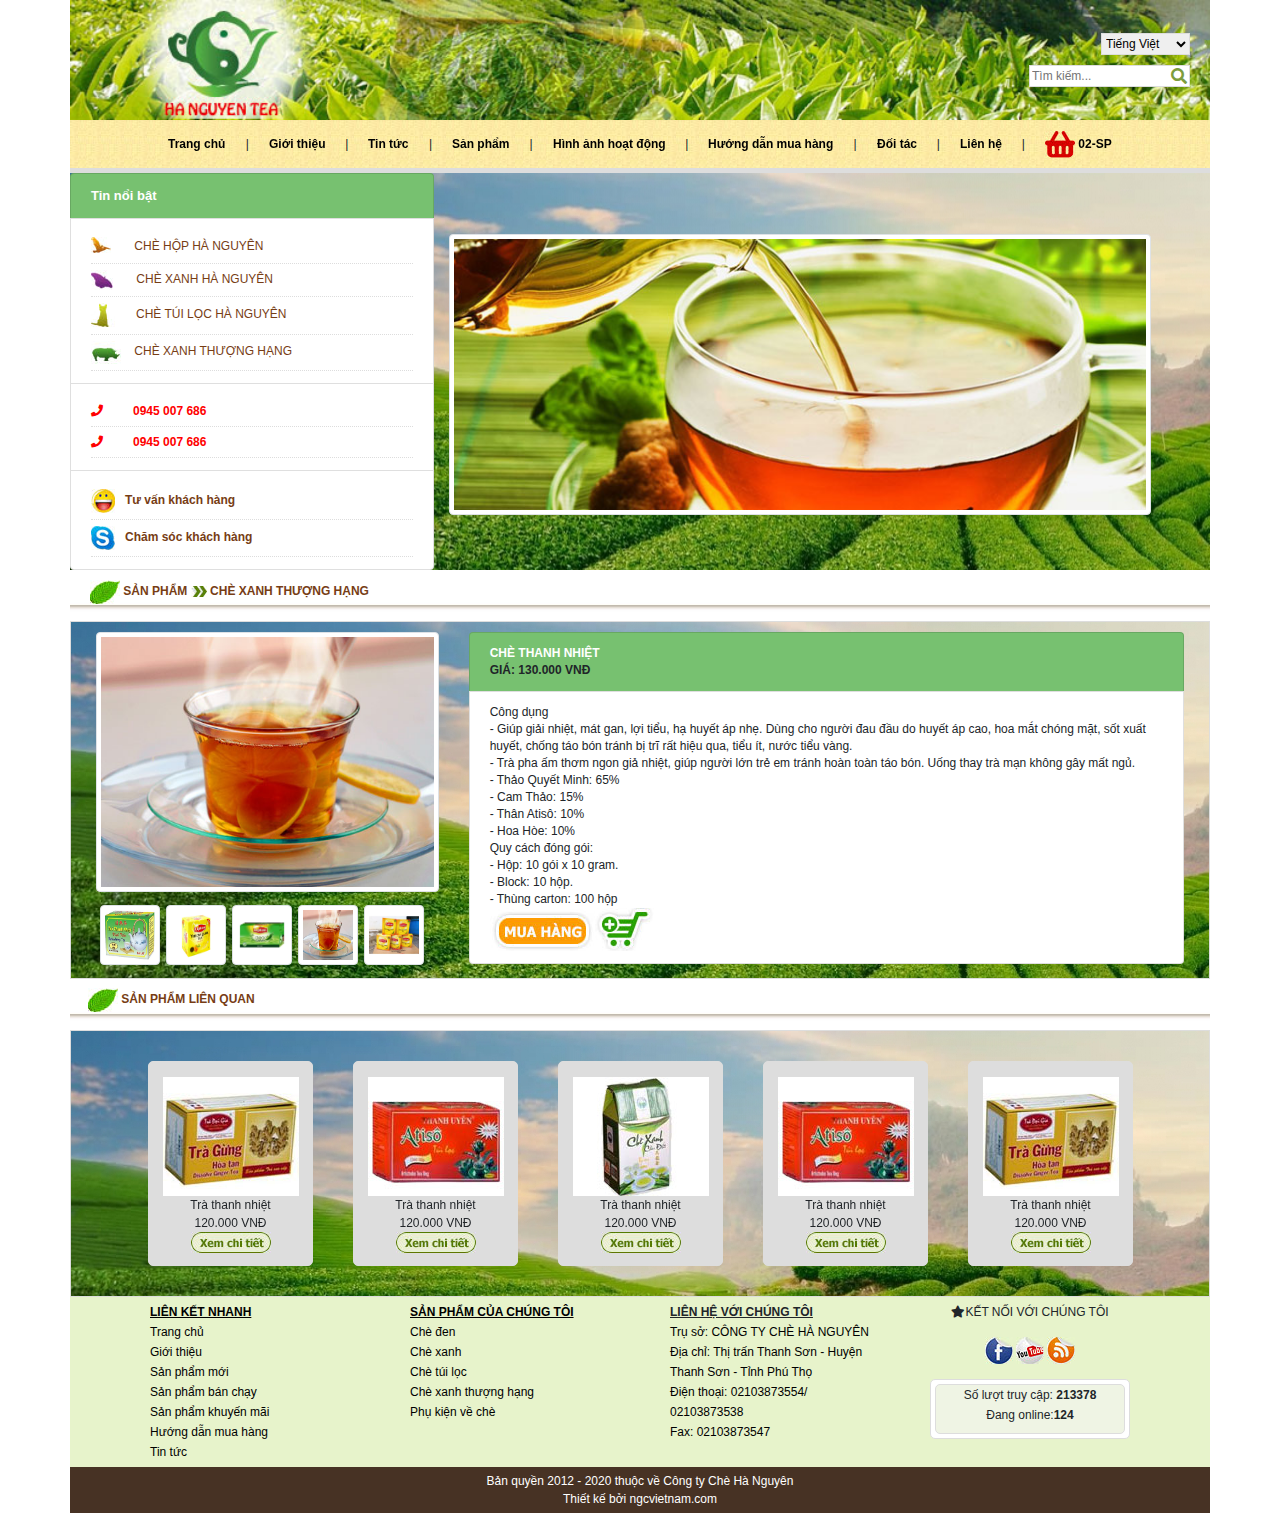
<file: index.html>
<!DOCTYPE html>
<html>
<head>
	<title></title>
	<meta charset="utf-8">
	<link rel="stylesheet" type="text/css" href="css/bootstrap.min.css">
	<link rel="stylesheet" type="text/css" href="css/style.css">
	<link rel="stylesheet" type="text/css" href="fontawesome-free-5.2.0-web/css/all.min.css">
	<script type="text/javascript" src="js/jquery-3.4.1.min.js"></script>
	<link rel="stylesheet" type="text/css" href="css/hover-min.css">
</head>
<body>
<div class="container" style="padding-right: 0px !important">
	<!-- banner -->
	<div class="row banner">
		<div class="box1">
			<div class="languages">
				<select>
					<option>Tiếng Việt &nbsp &nbsp</option>
					<option>English &nbsp &nbsp</option>
				</select>
			</div>
			<div class="search">
				<input type="text" class="search-box" placeholder="Tìm kiếm..." name="">
				<a href="#"><i class="icon-search fas fa-search"></i></a>
			</div>
		</div>
	</div>
	<!-- Menu -->
	<!-- even-->
	<script type="text/javascript">
		$(document).ready(function(){
			$(".title").click(function(){
				$(".content").slideToggle(1000);
			});
		});
	</script>
	<!---->
	<div class="row menu justify-content-center">
		<div class="b col-md-1.3 button hvr-grow"><a href="#">Trang chủ</a></div>
		<div>|</div>
		<div class="b col-md-1.3 button hvr-grow"><a href="#">Giới thiệu</a></div>
		<div>|</div>
		<div class="b col-md-1.3 button hvr-grow"><a href="#">Tin tức</a></div>
				<div>|</div>
		<div class="b col-md-1.3 button hvr-grow"><a href="#">Sản phẩm</a></div>
				<div>|</div>
		<div class="b col-md-1.3 button hvr-grow"><a href="#">Hình ảnh hoạt động</a></div>
				<div>|</div>
		<div class="b col-md-1.3 button hvr-grow"><a href="#">Hướng dẫn mua hàng</a></div>
				<div>|</div>
		<div class="b col-md-1.3 button hvr-grow"><a href="#">Đối tác</a></div>
				<div>|</div>
		<div class="b col-md-1.3 button hvr-grow"><a href="#">Liên hệ</a></div>
				<div>|</div>
		<div class="b col-md-1.3 button hvr-grow"><a href="#"><img src="images/cooker.jpg"> 02-SP</a></div>
	</div>
	<nav class="menu-responsive">
		<div class="title">MENU <i class="fas fa-bars"></i></i></div>
		<div class="content">
			<ul>
				<li><a href="#">Trang chủ</a></li>
				<li><a href="#">Giới thiệu</a></li>
				<li><a href="#">Tin tức</a></li>
				<li><a href="#">Sản phẩm</a></li>
				<li><a href="#">Hình ảnh hoạt động</a></li>
				<li><a href="#">Hướng dẫn mua hàng</a></li>
				<li><a href="#">Đối tác</a></li>
				<li><a href="#">Liên hệ</a></li>
			</ul>
		</div>
	</nav>
	<!-- end-menu -->
	<!-- end-banner -->
	<div class="row no-margin" style="height: 5px; background-color: #dddddd"> </div>

	<!-- main -->
		<div class="row no-margin main--1">
			<div class="col-lg-4 col-md-12 no-padding-left no-padding-right" style="margin-left: -16px;">
				<ul class="list-group" style="margin-left: 16px;">
					<li class="list-group-item text1" style="background-color: #77c170">Tin nổi bật</li>
					<li class="list-group-item">
						<ul>
							<li class="dotted"><a class="font-nau" href="#"><img src="images/1.jpg">&nbsp &nbsp CHÈ HỘP HÀ NGUYÊN</a></li>
							<li class="dotted"><a class="font-nau" href="#"><img src="images/2.jpg">&nbsp &nbsp CHÈ XANH HÀ NGUYÊN</a></li>
							<li class="dotted"><a class="font-nau" href="#"><img src="images/3.jpg"> &nbsp CHÈ TÚI LỌC HÀ NGUYÊN</a></li>
							<li class="dotted"><a class="font-nau" href="#"><img src="images/4.jpg"> CHÈ XANH THƯỢNG HẠNG</a></li>
						</ul>
					</li>
					<li class="list-group-item">
						<ul>
							<li class="dotted"><a class="font-red bold" href="#"><i class="fas fa-phone"></i> &nbsp &nbsp &nbsp &nbsp 0945 007 686</a></li>
							<li class="dotted"><a class="font-red bold" href="#"><i class="fas fa-phone"></i> &nbsp &nbsp &nbsp &nbsp 0945 007 686</a></li>
						</ul>
					</li>
					<li class="list-group-item">
						<ul>
							<li class="dotted"><a class="font-nau bold" href="#"> <img src="images/yahoo.jpg">Tư vấn khách hàng</a></li>
							<li class="dotted"><a class="font-nau bold" href="#"> <img src="images/skype.jpg">Chăm sóc khách hàng</a></li>
						</ul>
					</li>
				</ul>
			</div>
			<!-- slide -->
			<div class="main1-2 col-lg-8 col-md-12 no-padding-right">
				<img id="slide-show" src="images/slide1.jpg" class="img-thumbnail slide-img">
			</div>
				<script type="text/javascript">
						var slide = new Array();
						slide[0] = "images/slide2.jpg";
						slide[1] = "images/slide1.jpg";
						slide[2] = "images/slide3.jpg";
						var n = 0;
						setInterval(function(){
							$("#slide-show").fadeOut(function(){
							$("#slide-show").attr("src",slide[n]);
							$("#slide-show").fadeIn();
							n++;
							if(n == 3)
								n = 0;
						});
						},3000);
				</script>
		</div>
		<!-- End slide -->
		<div class="title1 row no-margin">
			<div class="title-1">
				<span><img src="images/la.jpg"></span>
				<span class="bold font-nau">SẢN PHẨM</span>
				<span><img src="images/lk.jpg"></span>
				<span class="bold font-nau"> CHÈ XANH THƯỢNG HẠNG</span>
			</div>
		</div>
		<div class="main2 row no-margin">
			<!-- main2-1 -->
			<div class="main2-1 col-lg-4 col-md-12">
				<div class="main2-1 text-center justify-content-center">
						<script type="text/javascript">
							$(document).ready(function(){
								$("#5").click(function(){
									var str = $("#5").attr("src");
									$("#big").fadeOut(function(){
										$("#big").attr("src", str);
										$("#big").fadeIn();
									})
									$("#1").removeAttr("style");
									$("#2").removeAttr("style");
									$("#3").removeAttr("style");
									$("#4").removeAttr("style");

									$("#5").attr("style","border: 1px solid red;")
								});
								$("#3").click(function(){
									var str = $("#3").attr("src");
									$("#big").fadeOut(function(){
										$("#big").attr("src", str);
										$("#big").fadeIn();
									})
									$("#1").removeAttr("style");
									$("#2").removeAttr("style");
									$("#4").removeAttr("style");
									$("#5").removeAttr("style");
									$("#3").attr("style","border: 1px solid red;")
								});
								$("#2").click(function(){
									var str = $("#2").attr("src");
									$("#big").fadeOut(function(){
										$("#big").attr("src", str);
										$("#big").fadeIn();
									})
									$("#1").removeAttr("style");
									$("#4").removeAttr("style");
									$("#3").removeAttr("style");
									$("#5").removeAttr("style");
									$("#2").attr("style","border: 1px solid red;")
								});			
								$("#1").click(function(){
									var str = $("#1").attr("src");
									$("#big").fadeOut(function(){
										$("#big").attr("src", str);
										$("#big").fadeIn();
									})
									$("#4").removeAttr("style");
									$("#2").removeAttr("style");
									$("#3").removeAttr("style");
									$("#5").removeAttr("style");
									$("#1").attr("style","border: 1px solid red;")
								});	
								$("#4").click(function(){
									var str = $("#4").attr("src");
									$("#big").fadeOut(function(){
										$("#big").attr("src", str);
										$("#big").fadeIn();
									})
									$("#1").removeAttr("style");
									$("#2").removeAttr("style");
									$("#3").removeAttr("style");
									$("#5").removeAttr("style");
									$("#4").attr("style","border: 1px solid red;")
								});
							})
					</script>
						<div id="box2-1">
							<img id="big" class="img-thumbnail" src="images/h4.jpg">
							<ul>
								<li><img class="sm-img button hvr-grow img-thumbnail" src="images/h1.jpg" id="1"></li>
								<li><img class="sm-img button hvr-grow img-thumbnail" src="images/h2.jpg" id="2"></li>
								<li><img class="sm-img button hvr-grow img-thumbnail" src="images/h3.jpg" id="3"></li>
								<li><img class="sm-img button hvr-grow img-thumbnail" src="images/h4.jpg" id="4"></li>
								<li><img class="sm-img button hvr-grow img-thumbnail" src="images/h5.jpg" id="5"></li>
							</ul>
						</div>
					</div>				
			</div>
			<!-- end main2-1 -->
			<!-- main2-2 -->
			<div class="main2-2 col-lg-8 col-md-12">
				<ul class="list-group">
					<li class="list-group-item" style="background-color: #77c170">
						<ul>
							<li class="bold" style="color: white">CHÈ THANH NHIỆT</li>
							<li ><b>GIÁ: 130.000 VNĐ</b></li>
						</ul>
					</li>
					<li class="list-group-item">
						<ul>
							<li>Công dụng</li>
							<li>- Giúp giải nhiệt, mát gan, lợi tiểu, hạ huyết áp nhẹ. Dùng cho người đau đầu do huyết áp cao, hoa mắt chóng mặt, sốt xuất huyết, chống táo bón tránh bị trĩ rất hiệu qua, tiểu ít, nước tiểu vàng.</li>
							<li>- Trà pha ấm thơm ngon giả nhiệt, giúp người lớn trẻ em tránh hoàn toàn táo bón. Uống thay trà mạn không gây mất ngủ.</li>
							<li>- Thảo Quyết Minh: 65%</li>
							<li>- Cam Thảo: 15%</li>
							<li>- Thân Atisô: 10%</li>
							<li>- Hoa Hòe: 10%</li>
							<li>Quy cách đóng gói:</li>
							<li>- Hộp: 10 gói x 10 gram.</li>
							<li>- Block: 10 hộp.</li>
							<li>- Thùng carton: 100 hộp</li>
							<li class="button hvr-grow"><img src="images/muahang.jpg"></li>
						</ul>
					</li>
				</ul>
			</div>
			<!-- end main2-2 -->
		</div>
		<!-- end-main2 -->
		<div class="title1 row no-margin">
			<div class="title-2">
				<span><img src="images/la.jpg"></span>
				<span class="bold font-nau">SẢN PHẨM LIÊN QUAN</span>
			</div>
		</div>
		<!-- main3 -->
	<div class="row main3 no-margin justify-content-center">
			<ul>	
				<li class="box-sp text-center button hvr-grow">
					<ul class="sp-1">
						<li class="sp"><img src="images/sp5.jpg"></li>
						<li class="sp">Trà thanh nhiệt</li>
						<li class="sp">120.000 VNĐ</li>
						<li class="sp"><a href="#"><img src="images/xem-chi-tiet.jpg"></a></li>
					</ul>
				</li>		
				<li class="box-sp text-center button hvr-grow">
					<ul class="sp-1">
						<li class="sp"><img src="images/sp4.jpg"></li>
						<li class="sp">Trà thanh nhiệt</li>
						<li class="sp">120.000 VNĐ</li>
						<li class="sp"><a href="#"><img src="images/xem-chi-tiet.jpg"></a></li>
					</ul>
				</li>				
				<li class="box-sp text-center button hvr-grow">
					<ul class="sp-1">
						<li class="sp"><img src="images/sp3.jpg"></li>
						<li class="sp">Trà thanh nhiệt</li>
						<li class="sp">120.000 VNĐ</li>
						<li class="sp"><a href="#"><img src="images/xem-chi-tiet.jpg"></a></li>
					</ul>
				</li>				
				<li class="box-sp text-center button hvr-grow">
					<ul class="sp-1">
						<li class="sp"><img src="images/sp4.jpg"></li>
						<li class="sp">Trà thanh nhiệt</li>
						<li class="sp">120.000 VNĐ</li>
						<li class="sp"><a href="#"><img src="images/xem-chi-tiet.jpg"></a></li>
					</ul>
				</li>				
				<li class="box-sp text-center button hvr-grow">
					<ul class="sp-1">
						<li class="sp"><img src="images/sp5.jpg"></li>
						<li class="sp">Trà thanh nhiệt</li>
						<li class="sp">120.000 VNĐ</li>
						<li class="sp"><a href="#"><img src="images/xem-chi-tiet.jpg"></a></li>
					</ul>
				</li>
			</ul>
		</div>
		<!-- footer -->
	<div class="row footer no-margin justify-content-center">
		<ul class="content-footer">
			<li class="box-content">
				<ul>
					<li><a href="#"><u><b>LIÊN KẾT NHANH</b></u></a></li>
					<li><a href="#">Trang chủ</a></li>
					<li><a href="#">Giới thiệu</a></li>
					<li><a href="#">Sản phẩm mới</a></li>
					<li><a href="#">Sản phẩm bán chạy</a></li>
					<li><a href="#">Sản phẩm khuyến mãi</a></li>
					<li><a href="#">Hướng dẫn mua hàng</a></li>
					<li><a href="#">Tin tức</a></li>
				</ul>
			</li>			
			<li class="box-content">
				<ul>
					<li><a href="#"> <u><b>SẢN PHẨM CỦA CHÚNG TÔI</b></u></a></li>
					<LI><a href="#">Chè đen</a></LI>
					<li><a href="#">Chè xanh</a></li>
					<li><a href="#">Chè túi lọc</a></li>
					<li><a href="#">Chè xanh thượng hạng</a></li>
					<li><a href="#">Phụ kiện về chè</a></li>
				</ul>
			</li>			
			<li class="box-content">
				<ul>
					<li><a href="#"></a><u><b>LIÊN HỆ VỚI CHÚNG TÔI</b></u></li>
					<LI><a href="#">Trụ sở: CÔNG TY CHÈ HÀ NGUYÊN</a></LI>
					<li><a href="#">Địa chỉ: Thị trấn Thanh Sơn - Huyện Thanh Sơn - Tỉnh Phú Thọ</a></li>
					<li><a href="#">Điện thoại: 02103873554/ 02103873538</a></li>
					<li><a href="#">Fax: 02103873547</a></li>
				</ul>
			</li>			
			<li class="box-content">
				<ul>
					<li class="space text-center"><i class="fas fa-star"></i>KẾT NỐI VỚI CHÚNG TÔI</li>
					<LI class="space text-center">
						<span><img class="button hvr-grow" src="images/fb.jpg"></span>
						<span><img class="button hvr-grow" src="images/yt.jpg"></span>
						<span><img class="button hvr-grow" src="images/mxh.jpg"></span>
					</LI>
					<li class="space justify-content-center">
						<div class="thong-ke1">
							<div class="thong-ke2">
								<ul class="text-center">
									<li>Số lượt truy cập: <b>213378</b></li>
									<li>Đang online:<b>124</b> </li>
								</ul>
							</div>
						</div>
					</li>
				</ul>
			</li>
		</ul>
	</div>
	<!-- footer2 -->
	<div class="row footer2-1 justify-content-center no-margin">Bản quyền 2012 - 2020 thuộc về Công ty Chè Hà Nguyên</div>	
	<div class="row footer2-2 justify-content-center no-margin">Thiết kế bởi ngcvietnam.com</div>
	</div>
</div>
</body>
</html>
</file>
<file: css/style.css>
body{
	font-family: Arial ;
	font-size: 12px !important;
	margin: 0px;
	padding: 0px;
}
/*reset css mặc định của 1 nố thẻ*/
/*res*/
ul{	
	/*bo khoang cach trai*/
	padding: 0px;
	/*bo khoang cach tren*/
	margin: 0px;
	/*bo dau cham trc the li*/
	list-style: none;
}
a{	
	/*bo gach chan*/
	text-decoration: none;
	/*mau chu*/
	color: black;
}
.container{
	background-color: white;
	padding-left: 0px !important;
} 
.banner{
	background-image: url('../images/bg.jpg');
	height: 120px;
	background-size: cover;
	width: 100%;
	position: relative;
	display: flex;
	align-items: center;
	margin: 0px;
}
.box1{
	/*can theo banner lam moc*/
	position: absolute;
	right: 20px;
}
.languages{
	margin-bottom: 10px;
	text-align: right;
}
.languages select{border: 1px solid #dddddd;height: 22px;}
.search{position: relative;}
.search-box{border: 1px solid #dddddd;}
.search a{
	position: absolute;
	right: 3px;
    top: 3px;}
.icon-search{
	font-size: 16px;
    color: #7d9d3d;
}
.b{padding-right: 20px;
	padding-left: 20px;
}
.button, .hvr-grow{transition-duration: 0s !important;
line-height: none;
}
.menu{
	background-image: url('../images/bg-menu.jpg');
	height: 48px;
	display: flex;
	margin: 0px;
	display: flex;
	align-items: center;
}
.menu ul{padding:0px; margin:0px; list-style: none;}
.b a{text-decoration: none; font-weight: bold;}

.menu-responsive{background-image: url('../images/bg-menu.jpg'); display: none;}
.menu-responsive ul{
	padding:0px; 
	margin:0px; 
	list-style-type: none;
}
.menu-responsive ul li{line-height: 35px; border-top: 1px solid white;}
.menu-responsive ul li:hover{background-color: #dddddd}
.menu-responsive li a{color:black; text-decoration: none; padding:30px; margin: auto;}
.menu-responsive .title{cursor: pointer; padding-right: 15px; color:black; text-align: right; line-height: 35px;}
.menu-responsive .content{display: none;}
@media all and (max-width: 900px){
.wrapper{width: 100%;}
/*an menu*/
.menu{display: none;}
/*hien thi menu-responsive*/
.menu-responsive{display: block;}
}
.main1-1{
	/*background-image: url('../images/bg-content.jpg');*/
	width: 260px;
	height: 284px;
	background-repeat: no-repeat;
}

.main--1{background-image: url('../images/background.jpg');}


.no-padding{
	padding:0px !important;
}
.no-padding-left{
	padding-left:0px !important;
}
.no-padding-right{
	padding-right:0px !important;
}
.no-margin{
	margin:0px !important;
}
.no-margin-left{
	margin-left:0px !important;
}
.no-margin-right{
	margin-right:0px !important;
}
.dotted{
	border-bottom:1px dotted #dddddd;
	padding-top: 6px;
	padding-bottom:6px;
}
.list-group li a{text-decoration: none;}
.list-group li a img{padding-right: 10px;}
.slide-img{
	width: 702px;
	height: 281px;
	margin-top: 61px;

}
}
.main1-2{
	display: flex;
	justify-content: center;
	align-items: center;
}
.title1{
	background-image: url('../images/bg-title.jpg');
	height: 51px;
}
.title-1{
	margin-left: 20px;
	margin-top: 10px;
}
/*slide-click (main2-1)*/
#big{
	width: 360px;
	height: 260px;
}
.sm-img{
	width: 60px; height: 60px;
}
#box2-1 ul li{float: left;padding: 3px;}
#box2-1 ul{margin: auto; width: 340px; margin-top: 10px;}
/*End slide-click*/

.main2-2 ul li{
	line-height: 17px;

}
.main2{border: 1px solid #dddddd; padding: 10px;background-image: url('../images/background.jpg');}
.title-2{
	margin-left: 18px;
	margin-top: 9px;
}
.box-sp{
	width: 165px;
	height: 205px;
	border: 1px solid #dddddd;
	border-radius: 5px;
	float:left; 
	margin:  20px;
	background-color: #dddddd;
}
.sp-1{
	margin-top: 15px;
}
.main3{
	border: 1px solid #dddddd;
	padding: 10px;
	background-image: url('../images/background.jpg');
}
/*footer*/
.footer{
	background-image: url('../images/bg-footer.jpg');
	height: 173px;
	height: 100%;

}
.box-content{
/*	border: 1px solid red;*/
	float: left;
	width: 200px;
	height: 155px;
	margin-left: 30px;
	margin-right: 30px;
} 
.thong-ke1{
	width: 200px;
	height: 60px;
	border: 1px solid #dddddd;
	display: flex;
	justify-content: center;
	align-content: center;
	border-radius: 5px;
	background-color: white;

}
.box-content ul{margin-bottom: 15px;}
.box-content ul li{line-height: 20px;}
.box-content ul li a{text-decoration: none;}
.box-content ul li a:hover{ color: #537d00}
.content-footer{margin-top: 5px;margin-bottom: 10px;}
.thong-ke2{
	width: 190px;
	height: 50px;
	border: 1px solid #dddddd;
	margin-top: 4px;
	border-radius: 5px;
	background-color: #eff4e4;
}
.space{margin-bottom: 15px;}
.footer2-1, .footer2-2{
	background-color: #473224;
	color: white;
}
.footer2-1{padding-top: 5px;}
.footer2-2{padding-bottom: 5px;}

/*text*/
.text1{font-size: 13px; font-weight: bold;color: white;}
.dotted a:hover{color: #537d00;}
.font-green{color: #588107}
.bold{font-weight: bold;}
.font-nau{color: #773d15}
.font-red{color: red;}
/*end footer*/
</file>
<file: fontawesome-free-5.2.0-web/css/all.min.css>
/*!
 * Font Awesome Free 5.2.0 by @fontawesome - https://fontawesome.com
 * License - https://fontawesome.com/license (Icons: CC BY 4.0, Fonts: SIL OFL 1.1, Code: MIT License)
 */
.fa,.fab,.fal,.far,.fas{-moz-osx-font-smoothing:grayscale;-webkit-font-smoothing:antialiased;display:inline-block;font-style:normal;font-variant:normal;text-rendering:auto;line-height:1}.fa-lg{font-size:1.33333em;line-height:.75em;vertical-align:-.0667em}.fa-xs{font-size:.75em}.fa-sm{font-size:.875em}.fa-1x{font-size:1em}.fa-2x{font-size:2em}.fa-3x{font-size:3em}.fa-4x{font-size:4em}.fa-5x{font-size:5em}.fa-6x{font-size:6em}.fa-7x{font-size:7em}.fa-8x{font-size:8em}.fa-9x{font-size:9em}.fa-10x{font-size:10em}.fa-fw{text-align:center;width:1.25em}.fa-ul{list-style-type:none;margin-left:2.5em;padding-left:0}.fa-ul>li{position:relative}.fa-li{left:-2em;position:absolute;text-align:center;width:2em;line-height:inherit}.fa-border{border:.08em solid #eee;border-radius:.1em;padding:.2em .25em .15em}.fa-pull-left{float:left}.fa-pull-right{float:right}.fa.fa-pull-left,.fab.fa-pull-left,.fal.fa-pull-left,.far.fa-pull-left,.fas.fa-pull-left{margin-right:.3em}.fa.fa-pull-right,.fab.fa-pull-right,.fal.fa-pull-right,.far.fa-pull-right,.fas.fa-pull-right{margin-left:.3em}.fa-spin{animation:a 2s infinite linear}.fa-pulse{animation:a 1s infinite steps(8)}@keyframes a{0%{transform:rotate(0deg)}to{transform:rotate(1turn)}}.fa-rotate-90{-ms-filter:"progid:DXImageTransform.Microsoft.BasicImage(rotation=1)";transform:rotate(90deg)}.fa-rotate-180{-ms-filter:"progid:DXImageTransform.Microsoft.BasicImage(rotation=2)";transform:rotate(180deg)}.fa-rotate-270{-ms-filter:"progid:DXImageTransform.Microsoft.BasicImage(rotation=3)";transform:rotate(270deg)}.fa-flip-horizontal{-ms-filter:"progid:DXImageTransform.Microsoft.BasicImage(rotation=0, mirror=1)";transform:scaleX(-1)}.fa-flip-vertical{transform:scaleY(-1)}.fa-flip-horizontal.fa-flip-vertical,.fa-flip-vertical{-ms-filter:"progid:DXImageTransform.Microsoft.BasicImage(rotation=2, mirror=1)"}.fa-flip-horizontal.fa-flip-vertical{transform:scale(-1)}:root .fa-flip-horizontal,:root .fa-flip-vertical,:root .fa-rotate-90,:root .fa-rotate-180,:root .fa-rotate-270{-webkit-filter:none;filter:none}.fa-stack{display:inline-block;height:2em;line-height:2em;position:relative;vertical-align:middle;width:2em}.fa-stack-1x,.fa-stack-2x{left:0;position:absolute;text-align:center;width:100%}.fa-stack-1x{line-height:inherit}.fa-stack-2x{font-size:2em}.fa-inverse{color:#fff}.fa-500px:before{content:"\f26e"}.fa-accessible-icon:before{content:"\f368"}.fa-accusoft:before{content:"\f369"}.fa-address-book:before{content:"\f2b9"}.fa-address-card:before{content:"\f2bb"}.fa-adjust:before{content:"\f042"}.fa-adn:before{content:"\f170"}.fa-adversal:before{content:"\f36a"}.fa-affiliatetheme:before{content:"\f36b"}.fa-air-freshener:before{content:"\f5d0"}.fa-algolia:before{content:"\f36c"}.fa-align-center:before{content:"\f037"}.fa-align-justify:before{content:"\f039"}.fa-align-left:before{content:"\f036"}.fa-align-right:before{content:"\f038"}.fa-allergies:before{content:"\f461"}.fa-amazon:before{content:"\f270"}.fa-amazon-pay:before{content:"\f42c"}.fa-ambulance:before{content:"\f0f9"}.fa-american-sign-language-interpreting:before{content:"\f2a3"}.fa-amilia:before{content:"\f36d"}.fa-anchor:before{content:"\f13d"}.fa-android:before{content:"\f17b"}.fa-angellist:before{content:"\f209"}.fa-angle-double-down:before{content:"\f103"}.fa-angle-double-left:before{content:"\f100"}.fa-angle-double-right:before{content:"\f101"}.fa-angle-double-up:before{content:"\f102"}.fa-angle-down:before{content:"\f107"}.fa-angle-left:before{content:"\f104"}.fa-angle-right:before{content:"\f105"}.fa-angle-up:before{content:"\f106"}.fa-angry:before{content:"\f556"}.fa-angrycreative:before{content:"\f36e"}.fa-angular:before{content:"\f420"}.fa-app-store:before{content:"\f36f"}.fa-app-store-ios:before{content:"\f370"}.fa-apper:before{content:"\f371"}.fa-apple:before{content:"\f179"}.fa-apple-alt:before{content:"\f5d1"}.fa-apple-pay:before{content:"\f415"}.fa-archive:before{content:"\f187"}.fa-archway:before{content:"\f557"}.fa-arrow-alt-circle-down:before{content:"\f358"}.fa-arrow-alt-circle-left:before{content:"\f359"}.fa-arrow-alt-circle-right:before{content:"\f35a"}.fa-arrow-alt-circle-up:before{content:"\f35b"}.fa-arrow-circle-down:before{content:"\f0ab"}.fa-arrow-circle-left:before{content:"\f0a8"}.fa-arrow-circle-right:before{content:"\f0a9"}.fa-arrow-circle-up:before{content:"\f0aa"}.fa-arrow-down:before{content:"\f063"}.fa-arrow-left:before{content:"\f060"}.fa-arrow-right:before{content:"\f061"}.fa-arrow-up:before{content:"\f062"}.fa-arrows-alt:before{content:"\f0b2"}.fa-arrows-alt-h:before{content:"\f337"}.fa-arrows-alt-v:before{content:"\f338"}.fa-assistive-listening-systems:before{content:"\f2a2"}.fa-asterisk:before{content:"\f069"}.fa-asymmetrik:before{content:"\f372"}.fa-at:before{content:"\f1fa"}.fa-atlas:before{content:"\f558"}.fa-atom:before{content:"\f5d2"}.fa-audible:before{content:"\f373"}.fa-audio-description:before{content:"\f29e"}.fa-autoprefixer:before{content:"\f41c"}.fa-avianex:before{content:"\f374"}.fa-aviato:before{content:"\f421"}.fa-award:before{content:"\f559"}.fa-aws:before{content:"\f375"}.fa-backspace:before{content:"\f55a"}.fa-backward:before{content:"\f04a"}.fa-balance-scale:before{content:"\f24e"}.fa-ban:before{content:"\f05e"}.fa-band-aid:before{content:"\f462"}.fa-bandcamp:before{content:"\f2d5"}.fa-barcode:before{content:"\f02a"}.fa-bars:before{content:"\f0c9"}.fa-baseball-ball:before{content:"\f433"}.fa-basketball-ball:before{content:"\f434"}.fa-bath:before{content:"\f2cd"}.fa-battery-empty:before{content:"\f244"}.fa-battery-full:before{content:"\f240"}.fa-battery-half:before{content:"\f242"}.fa-battery-quarter:before{content:"\f243"}.fa-battery-three-quarters:before{content:"\f241"}.fa-bed:before{content:"\f236"}.fa-beer:before{content:"\f0fc"}.fa-behance:before{content:"\f1b4"}.fa-behance-square:before{content:"\f1b5"}.fa-bell:before{content:"\f0f3"}.fa-bell-slash:before{content:"\f1f6"}.fa-bezier-curve:before{content:"\f55b"}.fa-bicycle:before{content:"\f206"}.fa-bimobject:before{content:"\f378"}.fa-binoculars:before{content:"\f1e5"}.fa-birthday-cake:before{content:"\f1fd"}.fa-bitbucket:before{content:"\f171"}.fa-bitcoin:before{content:"\f379"}.fa-bity:before{content:"\f37a"}.fa-black-tie:before{content:"\f27e"}.fa-blackberry:before{content:"\f37b"}.fa-blender:before{content:"\f517"}.fa-blind:before{content:"\f29d"}.fa-blogger:before{content:"\f37c"}.fa-blogger-b:before{content:"\f37d"}.fa-bluetooth:before{content:"\f293"}.fa-bluetooth-b:before{content:"\f294"}.fa-bold:before{content:"\f032"}.fa-bolt:before{content:"\f0e7"}.fa-bomb:before{content:"\f1e2"}.fa-bone:before{content:"\f5d7"}.fa-bong:before{content:"\f55c"}.fa-book:before{content:"\f02d"}.fa-book-open:before{content:"\f518"}.fa-book-reader:before{content:"\f5da"}.fa-bookmark:before{content:"\f02e"}.fa-bowling-ball:before{content:"\f436"}.fa-box:before{content:"\f466"}.fa-box-open:before{content:"\f49e"}.fa-boxes:before{content:"\f468"}.fa-braille:before{content:"\f2a1"}.fa-brain:before{content:"\f5dc"}.fa-briefcase:before{content:"\f0b1"}.fa-briefcase-medical:before{content:"\f469"}.fa-broadcast-tower:before{content:"\f519"}.fa-broom:before{content:"\f51a"}.fa-brush:before{content:"\f55d"}.fa-btc:before{content:"\f15a"}.fa-bug:before{content:"\f188"}.fa-building:before{content:"\f1ad"}.fa-bullhorn:before{content:"\f0a1"}.fa-bullseye:before{content:"\f140"}.fa-burn:before{content:"\f46a"}.fa-buromobelexperte:before{content:"\f37f"}.fa-bus:before{content:"\f207"}.fa-bus-alt:before{content:"\f55e"}.fa-buysellads:before{content:"\f20d"}.fa-calculator:before{content:"\f1ec"}.fa-calendar:before{content:"\f133"}.fa-calendar-alt:before{content:"\f073"}.fa-calendar-check:before{content:"\f274"}.fa-calendar-minus:before{content:"\f272"}.fa-calendar-plus:before{content:"\f271"}.fa-calendar-times:before{content:"\f273"}.fa-camera:before{content:"\f030"}.fa-camera-retro:before{content:"\f083"}.fa-cannabis:before{content:"\f55f"}.fa-capsules:before{content:"\f46b"}.fa-car:before{content:"\f1b9"}.fa-car-alt:before{content:"\f5de"}.fa-car-battery:before{content:"\f5df"}.fa-car-crash:before{content:"\f5e1"}.fa-car-side:before{content:"\f5e4"}.fa-caret-down:before{content:"\f0d7"}.fa-caret-left:before{content:"\f0d9"}.fa-caret-right:before{content:"\f0da"}.fa-caret-square-down:before{content:"\f150"}.fa-caret-square-left:before{content:"\f191"}.fa-caret-square-right:before{content:"\f152"}.fa-caret-square-up:before{content:"\f151"}.fa-caret-up:before{content:"\f0d8"}.fa-cart-arrow-down:before{content:"\f218"}.fa-cart-plus:before{content:"\f217"}.fa-cc-amazon-pay:before{content:"\f42d"}.fa-cc-amex:before{content:"\f1f3"}.fa-cc-apple-pay:before{content:"\f416"}.fa-cc-diners-club:before{content:"\f24c"}.fa-cc-discover:before{content:"\f1f2"}.fa-cc-jcb:before{content:"\f24b"}.fa-cc-mastercard:before{content:"\f1f1"}.fa-cc-paypal:before{content:"\f1f4"}.fa-cc-stripe:before{content:"\f1f5"}.fa-cc-visa:before{content:"\f1f0"}.fa-centercode:before{content:"\f380"}.fa-certificate:before{content:"\f0a3"}.fa-chalkboard:before{content:"\f51b"}.fa-chalkboard-teacher:before{content:"\f51c"}.fa-charging-station:before{content:"\f5e7"}.fa-chart-area:before{content:"\f1fe"}.fa-chart-bar:before{content:"\f080"}.fa-chart-line:before{content:"\f201"}.fa-chart-pie:before{content:"\f200"}.fa-check:before{content:"\f00c"}.fa-check-circle:before{content:"\f058"}.fa-check-double:before{content:"\f560"}.fa-check-square:before{content:"\f14a"}.fa-chess:before{content:"\f439"}.fa-chess-bishop:before{content:"\f43a"}.fa-chess-board:before{content:"\f43c"}.fa-chess-king:before{content:"\f43f"}.fa-chess-knight:before{content:"\f441"}.fa-chess-pawn:before{content:"\f443"}.fa-chess-queen:before{content:"\f445"}.fa-chess-rook:before{content:"\f447"}.fa-chevron-circle-down:before{content:"\f13a"}.fa-chevron-circle-left:before{content:"\f137"}.fa-chevron-circle-right:before{content:"\f138"}.fa-chevron-circle-up:before{content:"\f139"}.fa-chevron-down:before{content:"\f078"}.fa-chevron-left:before{content:"\f053"}.fa-chevron-right:before{content:"\f054"}.fa-chevron-up:before{content:"\f077"}.fa-child:before{content:"\f1ae"}.fa-chrome:before{content:"\f268"}.fa-church:before{content:"\f51d"}.fa-circle:before{content:"\f111"}.fa-circle-notch:before{content:"\f1ce"}.fa-clipboard:before{content:"\f328"}.fa-clipboard-check:before{content:"\f46c"}.fa-clipboard-list:before{content:"\f46d"}.fa-clock:before{content:"\f017"}.fa-clone:before{content:"\f24d"}.fa-closed-captioning:before{content:"\f20a"}.fa-cloud:before{content:"\f0c2"}.fa-cloud-download-alt:before{content:"\f381"}.fa-cloud-upload-alt:before{content:"\f382"}.fa-cloudscale:before{content:"\f383"}.fa-cloudsmith:before{content:"\f384"}.fa-cloudversify:before{content:"\f385"}.fa-cocktail:before{content:"\f561"}.fa-code:before{content:"\f121"}.fa-code-branch:before{content:"\f126"}.fa-codepen:before{content:"\f1cb"}.fa-codiepie:before{content:"\f284"}.fa-coffee:before{content:"\f0f4"}.fa-cog:before{content:"\f013"}.fa-cogs:before{content:"\f085"}.fa-coins:before{content:"\f51e"}.fa-columns:before{content:"\f0db"}.fa-comment:before{content:"\f075"}.fa-comment-alt:before{content:"\f27a"}.fa-comment-dots:before{content:"\f4ad"}.fa-comment-slash:before{content:"\f4b3"}.fa-comments:before{content:"\f086"}.fa-compact-disc:before{content:"\f51f"}.fa-compass:before{content:"\f14e"}.fa-compress:before{content:"\f066"}.fa-concierge-bell:before{content:"\f562"}.fa-connectdevelop:before{content:"\f20e"}.fa-contao:before{content:"\f26d"}.fa-cookie:before{content:"\f563"}.fa-cookie-bite:before{content:"\f564"}.fa-copy:before{content:"\f0c5"}.fa-copyright:before{content:"\f1f9"}.fa-couch:before{content:"\f4b8"}.fa-cpanel:before{content:"\f388"}.fa-creative-commons:before{content:"\f25e"}.fa-creative-commons-by:before{content:"\f4e7"}.fa-creative-commons-nc:before{content:"\f4e8"}.fa-creative-commons-nc-eu:before{content:"\f4e9"}.fa-creative-commons-nc-jp:before{content:"\f4ea"}.fa-creative-commons-nd:before{content:"\f4eb"}.fa-creative-commons-pd:before{content:"\f4ec"}.fa-creative-commons-pd-alt:before{content:"\f4ed"}.fa-creative-commons-remix:before{content:"\f4ee"}.fa-creative-commons-sa:before{content:"\f4ef"}.fa-creative-commons-sampling:before{content:"\f4f0"}.fa-creative-commons-sampling-plus:before{content:"\f4f1"}.fa-creative-commons-share:before{content:"\f4f2"}.fa-credit-card:before{content:"\f09d"}.fa-crop:before{content:"\f125"}.fa-crop-alt:before{content:"\f565"}.fa-crosshairs:before{content:"\f05b"}.fa-crow:before{content:"\f520"}.fa-crown:before{content:"\f521"}.fa-css3:before{content:"\f13c"}.fa-css3-alt:before{content:"\f38b"}.fa-cube:before{content:"\f1b2"}.fa-cubes:before{content:"\f1b3"}.fa-cut:before{content:"\f0c4"}.fa-cuttlefish:before{content:"\f38c"}.fa-d-and-d:before{content:"\f38d"}.fa-dashcube:before{content:"\f210"}.fa-database:before{content:"\f1c0"}.fa-deaf:before{content:"\f2a4"}.fa-delicious:before{content:"\f1a5"}.fa-deploydog:before{content:"\f38e"}.fa-deskpro:before{content:"\f38f"}.fa-desktop:before{content:"\f108"}.fa-deviantart:before{content:"\f1bd"}.fa-diagnoses:before{content:"\f470"}.fa-dice:before{content:"\f522"}.fa-dice-five:before{content:"\f523"}.fa-dice-four:before{content:"\f524"}.fa-dice-one:before{content:"\f525"}.fa-dice-six:before{content:"\f526"}.fa-dice-three:before{content:"\f527"}.fa-dice-two:before{content:"\f528"}.fa-digg:before{content:"\f1a6"}.fa-digital-ocean:before{content:"\f391"}.fa-digital-tachograph:before{content:"\f566"}.fa-directions:before{content:"\f5eb"}.fa-discord:before{content:"\f392"}.fa-discourse:before{content:"\f393"}.fa-divide:before{content:"\f529"}.fa-dizzy:before{content:"\f567"}.fa-dna:before{content:"\f471"}.fa-dochub:before{content:"\f394"}.fa-docker:before{content:"\f395"}.fa-dollar-sign:before{content:"\f155"}.fa-dolly:before{content:"\f472"}.fa-dolly-flatbed:before{content:"\f474"}.fa-donate:before{content:"\f4b9"}.fa-door-closed:before{content:"\f52a"}.fa-door-open:before{content:"\f52b"}.fa-dot-circle:before{content:"\f192"}.fa-dove:before{content:"\f4ba"}.fa-download:before{content:"\f019"}.fa-draft2digital:before{content:"\f396"}.fa-drafting-compass:before{content:"\f568"}.fa-draw-polygon:before{content:"\f5ee"}.fa-dribbble:before{content:"\f17d"}.fa-dribbble-square:before{content:"\f397"}.fa-dropbox:before{content:"\f16b"}.fa-drum:before{content:"\f569"}.fa-drum-steelpan:before{content:"\f56a"}.fa-drupal:before{content:"\f1a9"}.fa-dumbbell:before{content:"\f44b"}.fa-dyalog:before{content:"\f399"}.fa-earlybirds:before{content:"\f39a"}.fa-ebay:before{content:"\f4f4"}.fa-edge:before{content:"\f282"}.fa-edit:before{content:"\f044"}.fa-eject:before{content:"\f052"}.fa-elementor:before{content:"\f430"}.fa-ellipsis-h:before{content:"\f141"}.fa-ellipsis-v:before{content:"\f142"}.fa-ello:before{content:"\f5f1"}.fa-ember:before{content:"\f423"}.fa-empire:before{content:"\f1d1"}.fa-envelope:before{content:"\f0e0"}.fa-envelope-open:before{content:"\f2b6"}.fa-envelope-square:before{content:"\f199"}.fa-envira:before{content:"\f299"}.fa-equals:before{content:"\f52c"}.fa-eraser:before{content:"\f12d"}.fa-erlang:before{content:"\f39d"}.fa-ethereum:before{content:"\f42e"}.fa-etsy:before{content:"\f2d7"}.fa-euro-sign:before{content:"\f153"}.fa-exchange-alt:before{content:"\f362"}.fa-exclamation:before{content:"\f12a"}.fa-exclamation-circle:before{content:"\f06a"}.fa-exclamation-triangle:before{content:"\f071"}.fa-expand:before{content:"\f065"}.fa-expand-arrows-alt:before{content:"\f31e"}.fa-expeditedssl:before{content:"\f23e"}.fa-external-link-alt:before{content:"\f35d"}.fa-external-link-square-alt:before{content:"\f360"}.fa-eye:before{content:"\f06e"}.fa-eye-dropper:before{content:"\f1fb"}.fa-eye-slash:before{content:"\f070"}.fa-facebook:before{content:"\f09a"}.fa-facebook-f:before{content:"\f39e"}.fa-facebook-messenger:before{content:"\f39f"}.fa-facebook-square:before{content:"\f082"}.fa-fast-backward:before{content:"\f049"}.fa-fast-forward:before{content:"\f050"}.fa-fax:before{content:"\f1ac"}.fa-feather:before{content:"\f52d"}.fa-feather-alt:before{content:"\f56b"}.fa-female:before{content:"\f182"}.fa-fighter-jet:before{content:"\f0fb"}.fa-file:before{content:"\f15b"}.fa-file-alt:before{content:"\f15c"}.fa-file-archive:before{content:"\f1c6"}.fa-file-audio:before{content:"\f1c7"}.fa-file-code:before{content:"\f1c9"}.fa-file-contract:before{content:"\f56c"}.fa-file-download:before{content:"\f56d"}.fa-file-excel:before{content:"\f1c3"}.fa-file-export:before{content:"\f56e"}.fa-file-image:before{content:"\f1c5"}.fa-file-import:before{content:"\f56f"}.fa-file-invoice:before{content:"\f570"}.fa-file-invoice-dollar:before{content:"\f571"}.fa-file-medical:before{content:"\f477"}.fa-file-medical-alt:before{content:"\f478"}.fa-file-pdf:before{content:"\f1c1"}.fa-file-powerpoint:before{content:"\f1c4"}.fa-file-prescription:before{content:"\f572"}.fa-file-signature:before{content:"\f573"}.fa-file-upload:before{content:"\f574"}.fa-file-video:before{content:"\f1c8"}.fa-file-word:before{content:"\f1c2"}.fa-fill:before{content:"\f575"}.fa-fill-drip:before{content:"\f576"}.fa-film:before{content:"\f008"}.fa-filter:before{content:"\f0b0"}.fa-fingerprint:before{content:"\f577"}.fa-fire:before{content:"\f06d"}.fa-fire-extinguisher:before{content:"\f134"}.fa-firefox:before{content:"\f269"}.fa-first-aid:before{content:"\f479"}.fa-first-order:before{content:"\f2b0"}.fa-first-order-alt:before{content:"\f50a"}.fa-firstdraft:before{content:"\f3a1"}.fa-fish:before{content:"\f578"}.fa-flag:before{content:"\f024"}.fa-flag-checkered:before{content:"\f11e"}.fa-flask:before{content:"\f0c3"}.fa-flickr:before{content:"\f16e"}.fa-flipboard:before{content:"\f44d"}.fa-flushed:before{content:"\f579"}.fa-fly:before{content:"\f417"}.fa-folder:before{content:"\f07b"}.fa-folder-open:before{content:"\f07c"}.fa-font:before{content:"\f031"}.fa-font-awesome:before{content:"\f2b4"}.fa-font-awesome-alt:before{content:"\f35c"}.fa-font-awesome-flag:before{content:"\f425"}.fa-font-awesome-logo-full:before{content:"\f4e6"}.fa-fonticons:before{content:"\f280"}.fa-fonticons-fi:before{content:"\f3a2"}.fa-football-ball:before{content:"\f44e"}.fa-fort-awesome:before{content:"\f286"}.fa-fort-awesome-alt:before{content:"\f3a3"}.fa-forumbee:before{content:"\f211"}.fa-forward:before{content:"\f04e"}.fa-foursquare:before{content:"\f180"}.fa-free-code-camp:before{content:"\f2c5"}.fa-freebsd:before{content:"\f3a4"}.fa-frog:before{content:"\f52e"}.fa-frown:before{content:"\f119"}.fa-frown-open:before{content:"\f57a"}.fa-fulcrum:before{content:"\f50b"}.fa-futbol:before{content:"\f1e3"}.fa-galactic-republic:before{content:"\f50c"}.fa-galactic-senate:before{content:"\f50d"}.fa-gamepad:before{content:"\f11b"}.fa-gas-pump:before{content:"\f52f"}.fa-gavel:before{content:"\f0e3"}.fa-gem:before{content:"\f3a5"}.fa-genderless:before{content:"\f22d"}.fa-get-pocket:before{content:"\f265"}.fa-gg:before{content:"\f260"}.fa-gg-circle:before{content:"\f261"}.fa-gift:before{content:"\f06b"}.fa-git:before{content:"\f1d3"}.fa-git-square:before{content:"\f1d2"}.fa-github:before{content:"\f09b"}.fa-github-alt:before{content:"\f113"}.fa-github-square:before{content:"\f092"}.fa-gitkraken:before{content:"\f3a6"}.fa-gitlab:before{content:"\f296"}.fa-gitter:before{content:"\f426"}.fa-glass-martini:before{content:"\f000"}.fa-glass-martini-alt:before{content:"\f57b"}.fa-glasses:before{content:"\f530"}.fa-glide:before{content:"\f2a5"}.fa-glide-g:before{content:"\f2a6"}.fa-globe:before{content:"\f0ac"}.fa-globe-africa:before{content:"\f57c"}.fa-globe-americas:before{content:"\f57d"}.fa-globe-asia:before{content:"\f57e"}.fa-gofore:before{content:"\f3a7"}.fa-golf-ball:before{content:"\f450"}.fa-goodreads:before{content:"\f3a8"}.fa-goodreads-g:before{content:"\f3a9"}.fa-google:before{content:"\f1a0"}.fa-google-drive:before{content:"\f3aa"}.fa-google-play:before{content:"\f3ab"}.fa-google-plus:before{content:"\f2b3"}.fa-google-plus-g:before{content:"\f0d5"}.fa-google-plus-square:before{content:"\f0d4"}.fa-google-wallet:before{content:"\f1ee"}.fa-graduation-cap:before{content:"\f19d"}.fa-gratipay:before{content:"\f184"}.fa-grav:before{content:"\f2d6"}.fa-greater-than:before{content:"\f531"}.fa-greater-than-equal:before{content:"\f532"}.fa-grimace:before{content:"\f57f"}.fa-grin:before{content:"\f580"}.fa-grin-alt:before{content:"\f581"}.fa-grin-beam:before{content:"\f582"}.fa-grin-beam-sweat:before{content:"\f583"}.fa-grin-hearts:before{content:"\f584"}.fa-grin-squint:before{content:"\f585"}.fa-grin-squint-tears:before{content:"\f586"}.fa-grin-stars:before{content:"\f587"}.fa-grin-tears:before{content:"\f588"}.fa-grin-tongue:before{content:"\f589"}.fa-grin-tongue-squint:before{content:"\f58a"}.fa-grin-tongue-wink:before{content:"\f58b"}.fa-grin-wink:before{content:"\f58c"}.fa-grip-horizontal:before{content:"\f58d"}.fa-grip-vertical:before{content:"\f58e"}.fa-gripfire:before{content:"\f3ac"}.fa-grunt:before{content:"\f3ad"}.fa-gulp:before{content:"\f3ae"}.fa-h-square:before{content:"\f0fd"}.fa-hacker-news:before{content:"\f1d4"}.fa-hacker-news-square:before{content:"\f3af"}.fa-hackerrank:before{content:"\f5f7"}.fa-hand-holding:before{content:"\f4bd"}.fa-hand-holding-heart:before{content:"\f4be"}.fa-hand-holding-usd:before{content:"\f4c0"}.fa-hand-lizard:before{content:"\f258"}.fa-hand-paper:before{content:"\f256"}.fa-hand-peace:before{content:"\f25b"}.fa-hand-point-down:before{content:"\f0a7"}.fa-hand-point-left:before{content:"\f0a5"}.fa-hand-point-right:before{content:"\f0a4"}.fa-hand-point-up:before{content:"\f0a6"}.fa-hand-pointer:before{content:"\f25a"}.fa-hand-rock:before{content:"\f255"}.fa-hand-scissors:before{content:"\f257"}.fa-hand-spock:before{content:"\f259"}.fa-hands:before{content:"\f4c2"}.fa-hands-helping:before{content:"\f4c4"}.fa-handshake:before{content:"\f2b5"}.fa-hashtag:before{content:"\f292"}.fa-hdd:before{content:"\f0a0"}.fa-heading:before{content:"\f1dc"}.fa-headphones:before{content:"\f025"}.fa-headphones-alt:before{content:"\f58f"}.fa-headset:before{content:"\f590"}.fa-heart:before{content:"\f004"}.fa-heartbeat:before{content:"\f21e"}.fa-helicopter:before{content:"\f533"}.fa-highlighter:before{content:"\f591"}.fa-hips:before{content:"\f452"}.fa-hire-a-helper:before{content:"\f3b0"}.fa-history:before{content:"\f1da"}.fa-hockey-puck:before{content:"\f453"}.fa-home:before{content:"\f015"}.fa-hooli:before{content:"\f427"}.fa-hornbill:before{content:"\f592"}.fa-hospital:before{content:"\f0f8"}.fa-hospital-alt:before{content:"\f47d"}.fa-hospital-symbol:before{content:"\f47e"}.fa-hot-tub:before{content:"\f593"}.fa-hotel:before{content:"\f594"}.fa-hotjar:before{content:"\f3b1"}.fa-hourglass:before{content:"\f254"}.fa-hourglass-end:before{content:"\f253"}.fa-hourglass-half:before{content:"\f252"}.fa-hourglass-start:before{content:"\f251"}.fa-houzz:before{content:"\f27c"}.fa-html5:before{content:"\f13b"}.fa-hubspot:before{content:"\f3b2"}.fa-i-cursor:before{content:"\f246"}.fa-id-badge:before{content:"\f2c1"}.fa-id-card:before{content:"\f2c2"}.fa-id-card-alt:before{content:"\f47f"}.fa-image:before{content:"\f03e"}.fa-images:before{content:"\f302"}.fa-imdb:before{content:"\f2d8"}.fa-inbox:before{content:"\f01c"}.fa-indent:before{content:"\f03c"}.fa-industry:before{content:"\f275"}.fa-infinity:before{content:"\f534"}.fa-info:before{content:"\f129"}.fa-info-circle:before{content:"\f05a"}.fa-instagram:before{content:"\f16d"}.fa-internet-explorer:before{content:"\f26b"}.fa-ioxhost:before{content:"\f208"}.fa-italic:before{content:"\f033"}.fa-itunes:before{content:"\f3b4"}.fa-itunes-note:before{content:"\f3b5"}.fa-java:before{content:"\f4e4"}.fa-jedi-order:before{content:"\f50e"}.fa-jenkins:before{content:"\f3b6"}.fa-joget:before{content:"\f3b7"}.fa-joint:before{content:"\f595"}.fa-joomla:before{content:"\f1aa"}.fa-js:before{content:"\f3b8"}.fa-js-square:before{content:"\f3b9"}.fa-jsfiddle:before{content:"\f1cc"}.fa-kaggle:before{content:"\f5fa"}.fa-key:before{content:"\f084"}.fa-keybase:before{content:"\f4f5"}.fa-keyboard:before{content:"\f11c"}.fa-keycdn:before{content:"\f3ba"}.fa-kickstarter:before{content:"\f3bb"}.fa-kickstarter-k:before{content:"\f3bc"}.fa-kiss:before{content:"\f596"}.fa-kiss-beam:before{content:"\f597"}.fa-kiss-wink-heart:before{content:"\f598"}.fa-kiwi-bird:before{content:"\f535"}.fa-korvue:before{content:"\f42f"}.fa-language:before{content:"\f1ab"}.fa-laptop:before{content:"\f109"}.fa-laptop-code:before{content:"\f5fc"}.fa-laravel:before{content:"\f3bd"}.fa-lastfm:before{content:"\f202"}.fa-lastfm-square:before{content:"\f203"}.fa-laugh:before{content:"\f599"}.fa-laugh-beam:before{content:"\f59a"}.fa-laugh-squint:before{content:"\f59b"}.fa-laugh-wink:before{content:"\f59c"}.fa-layer-group:before{content:"\f5fd"}.fa-leaf:before{content:"\f06c"}.fa-leanpub:before{content:"\f212"}.fa-lemon:before{content:"\f094"}.fa-less:before{content:"\f41d"}.fa-less-than:before{content:"\f536"}.fa-less-than-equal:before{content:"\f537"}.fa-level-down-alt:before{content:"\f3be"}.fa-level-up-alt:before{content:"\f3bf"}.fa-life-ring:before{content:"\f1cd"}.fa-lightbulb:before{content:"\f0eb"}.fa-line:before{content:"\f3c0"}.fa-link:before{content:"\f0c1"}.fa-linkedin:before{content:"\f08c"}.fa-linkedin-in:before{content:"\f0e1"}.fa-linode:before{content:"\f2b8"}.fa-linux:before{content:"\f17c"}.fa-lira-sign:before{content:"\f195"}.fa-list:before{content:"\f03a"}.fa-list-alt:before{content:"\f022"}.fa-list-ol:before{content:"\f0cb"}.fa-list-ul:before{content:"\f0ca"}.fa-location-arrow:before{content:"\f124"}.fa-lock:before{content:"\f023"}.fa-lock-open:before{content:"\f3c1"}.fa-long-arrow-alt-down:before{content:"\f309"}.fa-long-arrow-alt-left:before{content:"\f30a"}.fa-long-arrow-alt-right:before{content:"\f30b"}.fa-long-arrow-alt-up:before{content:"\f30c"}.fa-low-vision:before{content:"\f2a8"}.fa-luggage-cart:before{content:"\f59d"}.fa-lyft:before{content:"\f3c3"}.fa-magento:before{content:"\f3c4"}.fa-magic:before{content:"\f0d0"}.fa-magnet:before{content:"\f076"}.fa-mailchimp:before{content:"\f59e"}.fa-male:before{content:"\f183"}.fa-mandalorian:before{content:"\f50f"}.fa-map:before{content:"\f279"}.fa-map-marked:before{content:"\f59f"}.fa-map-marked-alt:before{content:"\f5a0"}.fa-map-marker:before{content:"\f041"}.fa-map-marker-alt:before{content:"\f3c5"}.fa-map-pin:before{content:"\f276"}.fa-map-signs:before{content:"\f277"}.fa-markdown:before{content:"\f60f"}.fa-marker:before{content:"\f5a1"}.fa-mars:before{content:"\f222"}.fa-mars-double:before{content:"\f227"}.fa-mars-stroke:before{content:"\f229"}.fa-mars-stroke-h:before{content:"\f22b"}.fa-mars-stroke-v:before{content:"\f22a"}.fa-mastodon:before{content:"\f4f6"}.fa-maxcdn:before{content:"\f136"}.fa-medal:before{content:"\f5a2"}.fa-medapps:before{content:"\f3c6"}.fa-medium:before{content:"\f23a"}.fa-medium-m:before{content:"\f3c7"}.fa-medkit:before{content:"\f0fa"}.fa-medrt:before{content:"\f3c8"}.fa-meetup:before{content:"\f2e0"}.fa-megaport:before{content:"\f5a3"}.fa-meh:before{content:"\f11a"}.fa-meh-blank:before{content:"\f5a4"}.fa-meh-rolling-eyes:before{content:"\f5a5"}.fa-memory:before{content:"\f538"}.fa-mercury:before{content:"\f223"}.fa-microchip:before{content:"\f2db"}.fa-microphone:before{content:"\f130"}.fa-microphone-alt:before{content:"\f3c9"}.fa-microphone-alt-slash:before{content:"\f539"}.fa-microphone-slash:before{content:"\f131"}.fa-microscope:before{content:"\f610"}.fa-microsoft:before{content:"\f3ca"}.fa-minus:before{content:"\f068"}.fa-minus-circle:before{content:"\f056"}.fa-minus-square:before{content:"\f146"}.fa-mix:before{content:"\f3cb"}.fa-mixcloud:before{content:"\f289"}.fa-mizuni:before{content:"\f3cc"}.fa-mobile:before{content:"\f10b"}.fa-mobile-alt:before{content:"\f3cd"}.fa-modx:before{content:"\f285"}.fa-monero:before{content:"\f3d0"}.fa-money-bill:before{content:"\f0d6"}.fa-money-bill-alt:before{content:"\f3d1"}.fa-money-bill-wave:before{content:"\f53a"}.fa-money-bill-wave-alt:before{content:"\f53b"}.fa-money-check:before{content:"\f53c"}.fa-money-check-alt:before{content:"\f53d"}.fa-monument:before{content:"\f5a6"}.fa-moon:before{content:"\f186"}.fa-mortar-pestle:before{content:"\f5a7"}.fa-motorcycle:before{content:"\f21c"}.fa-mouse-pointer:before{content:"\f245"}.fa-music:before{content:"\f001"}.fa-napster:before{content:"\f3d2"}.fa-neos:before{content:"\f612"}.fa-neuter:before{content:"\f22c"}.fa-newspaper:before{content:"\f1ea"}.fa-nimblr:before{content:"\f5a8"}.fa-nintendo-switch:before{content:"\f418"}.fa-node:before{content:"\f419"}.fa-node-js:before{content:"\f3d3"}.fa-not-equal:before{content:"\f53e"}.fa-notes-medical:before{content:"\f481"}.fa-npm:before{content:"\f3d4"}.fa-ns8:before{content:"\f3d5"}.fa-nutritionix:before{content:"\f3d6"}.fa-object-group:before{content:"\f247"}.fa-object-ungroup:before{content:"\f248"}.fa-odnoklassniki:before{content:"\f263"}.fa-odnoklassniki-square:before{content:"\f264"}.fa-oil-can:before{content:"\f613"}.fa-old-republic:before{content:"\f510"}.fa-opencart:before{content:"\f23d"}.fa-openid:before{content:"\f19b"}.fa-opera:before{content:"\f26a"}.fa-optin-monster:before{content:"\f23c"}.fa-osi:before{content:"\f41a"}.fa-outdent:before{content:"\f03b"}.fa-page4:before{content:"\f3d7"}.fa-pagelines:before{content:"\f18c"}.fa-paint-brush:before{content:"\f1fc"}.fa-paint-roller:before{content:"\f5aa"}.fa-palette:before{content:"\f53f"}.fa-palfed:before{content:"\f3d8"}.fa-pallet:before{content:"\f482"}.fa-paper-plane:before{content:"\f1d8"}.fa-paperclip:before{content:"\f0c6"}.fa-parachute-box:before{content:"\f4cd"}.fa-paragraph:before{content:"\f1dd"}.fa-parking:before{content:"\f540"}.fa-passport:before{content:"\f5ab"}.fa-paste:before{content:"\f0ea"}.fa-patreon:before{content:"\f3d9"}.fa-pause:before{content:"\f04c"}.fa-pause-circle:before{content:"\f28b"}.fa-paw:before{content:"\f1b0"}.fa-paypal:before{content:"\f1ed"}.fa-pen:before{content:"\f304"}.fa-pen-alt:before{content:"\f305"}.fa-pen-fancy:before{content:"\f5ac"}.fa-pen-nib:before{content:"\f5ad"}.fa-pen-square:before{content:"\f14b"}.fa-pencil-alt:before{content:"\f303"}.fa-pencil-ruler:before{content:"\f5ae"}.fa-people-carry:before{content:"\f4ce"}.fa-percent:before{content:"\f295"}.fa-percentage:before{content:"\f541"}.fa-periscope:before{content:"\f3da"}.fa-phabricator:before{content:"\f3db"}.fa-phoenix-framework:before{content:"\f3dc"}.fa-phoenix-squadron:before{content:"\f511"}.fa-phone:before{content:"\f095"}.fa-phone-slash:before{content:"\f3dd"}.fa-phone-square:before{content:"\f098"}.fa-phone-volume:before{content:"\f2a0"}.fa-php:before{content:"\f457"}.fa-pied-piper:before{content:"\f2ae"}.fa-pied-piper-alt:before{content:"\f1a8"}.fa-pied-piper-hat:before{content:"\f4e5"}.fa-pied-piper-pp:before{content:"\f1a7"}.fa-piggy-bank:before{content:"\f4d3"}.fa-pills:before{content:"\f484"}.fa-pinterest:before{content:"\f0d2"}.fa-pinterest-p:before{content:"\f231"}.fa-pinterest-square:before{content:"\f0d3"}.fa-plane:before{content:"\f072"}.fa-plane-arrival:before{content:"\f5af"}.fa-plane-departure:before{content:"\f5b0"}.fa-play:before{content:"\f04b"}.fa-play-circle:before{content:"\f144"}.fa-playstation:before{content:"\f3df"}.fa-plug:before{content:"\f1e6"}.fa-plus:before{content:"\f067"}.fa-plus-circle:before{content:"\f055"}.fa-plus-square:before{content:"\f0fe"}.fa-podcast:before{content:"\f2ce"}.fa-poo:before{content:"\f2fe"}.fa-poop:before{content:"\f619"}.fa-portrait:before{content:"\f3e0"}.fa-pound-sign:before{content:"\f154"}.fa-power-off:before{content:"\f011"}.fa-prescription:before{content:"\f5b1"}.fa-prescription-bottle:before{content:"\f485"}.fa-prescription-bottle-alt:before{content:"\f486"}.fa-print:before{content:"\f02f"}.fa-procedures:before{content:"\f487"}.fa-product-hunt:before{content:"\f288"}.fa-project-diagram:before{content:"\f542"}.fa-pushed:before{content:"\f3e1"}.fa-puzzle-piece:before{content:"\f12e"}.fa-python:before{content:"\f3e2"}.fa-qq:before{content:"\f1d6"}.fa-qrcode:before{content:"\f029"}.fa-question:before{content:"\f128"}.fa-question-circle:before{content:"\f059"}.fa-quidditch:before{content:"\f458"}.fa-quinscape:before{content:"\f459"}.fa-quora:before{content:"\f2c4"}.fa-quote-left:before{content:"\f10d"}.fa-quote-right:before{content:"\f10e"}.fa-r-project:before{content:"\f4f7"}.fa-random:before{content:"\f074"}.fa-ravelry:before{content:"\f2d9"}.fa-react:before{content:"\f41b"}.fa-readme:before{content:"\f4d5"}.fa-rebel:before{content:"\f1d0"}.fa-receipt:before{content:"\f543"}.fa-recycle:before{content:"\f1b8"}.fa-red-river:before{content:"\f3e3"}.fa-reddit:before{content:"\f1a1"}.fa-reddit-alien:before{content:"\f281"}.fa-reddit-square:before{content:"\f1a2"}.fa-redo:before{content:"\f01e"}.fa-redo-alt:before{content:"\f2f9"}.fa-registered:before{content:"\f25d"}.fa-rendact:before{content:"\f3e4"}.fa-renren:before{content:"\f18b"}.fa-reply:before{content:"\f3e5"}.fa-reply-all:before{content:"\f122"}.fa-replyd:before{content:"\f3e6"}.fa-researchgate:before{content:"\f4f8"}.fa-resolving:before{content:"\f3e7"}.fa-retweet:before{content:"\f079"}.fa-rev:before{content:"\f5b2"}.fa-ribbon:before{content:"\f4d6"}.fa-road:before{content:"\f018"}.fa-robot:before{content:"\f544"}.fa-rocket:before{content:"\f135"}.fa-rocketchat:before{content:"\f3e8"}.fa-rockrms:before{content:"\f3e9"}.fa-route:before{content:"\f4d7"}.fa-rss:before{content:"\f09e"}.fa-rss-square:before{content:"\f143"}.fa-ruble-sign:before{content:"\f158"}.fa-ruler:before{content:"\f545"}.fa-ruler-combined:before{content:"\f546"}.fa-ruler-horizontal:before{content:"\f547"}.fa-ruler-vertical:before{content:"\f548"}.fa-rupee-sign:before{content:"\f156"}.fa-sad-cry:before{content:"\f5b3"}.fa-sad-tear:before{content:"\f5b4"}.fa-safari:before{content:"\f267"}.fa-sass:before{content:"\f41e"}.fa-save:before{content:"\f0c7"}.fa-schlix:before{content:"\f3ea"}.fa-school:before{content:"\f549"}.fa-screwdriver:before{content:"\f54a"}.fa-scribd:before{content:"\f28a"}.fa-search:before{content:"\f002"}.fa-search-minus:before{content:"\f010"}.fa-search-plus:before{content:"\f00e"}.fa-searchengin:before{content:"\f3eb"}.fa-seedling:before{content:"\f4d8"}.fa-sellcast:before{content:"\f2da"}.fa-sellsy:before{content:"\f213"}.fa-server:before{content:"\f233"}.fa-servicestack:before{content:"\f3ec"}.fa-shapes:before{content:"\f61f"}.fa-share:before{content:"\f064"}.fa-share-alt:before{content:"\f1e0"}.fa-share-alt-square:before{content:"\f1e1"}.fa-share-square:before{content:"\f14d"}.fa-shekel-sign:before{content:"\f20b"}.fa-shield-alt:before{content:"\f3ed"}.fa-ship:before{content:"\f21a"}.fa-shipping-fast:before{content:"\f48b"}.fa-shirtsinbulk:before{content:"\f214"}.fa-shoe-prints:before{content:"\f54b"}.fa-shopping-bag:before{content:"\f290"}.fa-shopping-basket:before{content:"\f291"}.fa-shopping-cart:before{content:"\f07a"}.fa-shopware:before{content:"\f5b5"}.fa-shower:before{content:"\f2cc"}.fa-shuttle-van:before{content:"\f5b6"}.fa-sign:before{content:"\f4d9"}.fa-sign-in-alt:before{content:"\f2f6"}.fa-sign-language:before{content:"\f2a7"}.fa-sign-out-alt:before{content:"\f2f5"}.fa-signal:before{content:"\f012"}.fa-signature:before{content:"\f5b7"}.fa-simplybuilt:before{content:"\f215"}.fa-sistrix:before{content:"\f3ee"}.fa-sitemap:before{content:"\f0e8"}.fa-sith:before{content:"\f512"}.fa-skull:before{content:"\f54c"}.fa-skyatlas:before{content:"\f216"}.fa-skype:before{content:"\f17e"}.fa-slack:before{content:"\f198"}.fa-slack-hash:before{content:"\f3ef"}.fa-sliders-h:before{content:"\f1de"}.fa-slideshare:before{content:"\f1e7"}.fa-smile:before{content:"\f118"}.fa-smile-beam:before{content:"\f5b8"}.fa-smile-wink:before{content:"\f4da"}.fa-smoking:before{content:"\f48d"}.fa-smoking-ban:before{content:"\f54d"}.fa-snapchat:before{content:"\f2ab"}.fa-snapchat-ghost:before{content:"\f2ac"}.fa-snapchat-square:before{content:"\f2ad"}.fa-snowflake:before{content:"\f2dc"}.fa-solar-panel:before{content:"\f5ba"}.fa-sort:before{content:"\f0dc"}.fa-sort-alpha-down:before{content:"\f15d"}.fa-sort-alpha-up:before{content:"\f15e"}.fa-sort-amount-down:before{content:"\f160"}.fa-sort-amount-up:before{content:"\f161"}.fa-sort-down:before{content:"\f0dd"}.fa-sort-numeric-down:before{content:"\f162"}.fa-sort-numeric-up:before{content:"\f163"}.fa-sort-up:before{content:"\f0de"}.fa-soundcloud:before{content:"\f1be"}.fa-spa:before{content:"\f5bb"}.fa-space-shuttle:before{content:"\f197"}.fa-speakap:before{content:"\f3f3"}.fa-spinner:before{content:"\f110"}.fa-splotch:before{content:"\f5bc"}.fa-spotify:before{content:"\f1bc"}.fa-spray-can:before{content:"\f5bd"}.fa-square:before{content:"\f0c8"}.fa-square-full:before{content:"\f45c"}.fa-squarespace:before{content:"\f5be"}.fa-stack-exchange:before{content:"\f18d"}.fa-stack-overflow:before{content:"\f16c"}.fa-stamp:before{content:"\f5bf"}.fa-star:before{content:"\f005"}.fa-star-half:before{content:"\f089"}.fa-star-half-alt:before{content:"\f5c0"}.fa-star-of-life:before{content:"\f621"}.fa-staylinked:before{content:"\f3f5"}.fa-steam:before{content:"\f1b6"}.fa-steam-square:before{content:"\f1b7"}.fa-steam-symbol:before{content:"\f3f6"}.fa-step-backward:before{content:"\f048"}.fa-step-forward:before{content:"\f051"}.fa-stethoscope:before{content:"\f0f1"}.fa-sticker-mule:before{content:"\f3f7"}.fa-sticky-note:before{content:"\f249"}.fa-stop:before{content:"\f04d"}.fa-stop-circle:before{content:"\f28d"}.fa-stopwatch:before{content:"\f2f2"}.fa-store:before{content:"\f54e"}.fa-store-alt:before{content:"\f54f"}.fa-strava:before{content:"\f428"}.fa-stream:before{content:"\f550"}.fa-street-view:before{content:"\f21d"}.fa-strikethrough:before{content:"\f0cc"}.fa-stripe:before{content:"\f429"}.fa-stripe-s:before{content:"\f42a"}.fa-stroopwafel:before{content:"\f551"}.fa-studiovinari:before{content:"\f3f8"}.fa-stumbleupon:before{content:"\f1a4"}.fa-stumbleupon-circle:before{content:"\f1a3"}.fa-subscript:before{content:"\f12c"}.fa-subway:before{content:"\f239"}.fa-suitcase:before{content:"\f0f2"}.fa-suitcase-rolling:before{content:"\f5c1"}.fa-sun:before{content:"\f185"}.fa-superpowers:before{content:"\f2dd"}.fa-superscript:before{content:"\f12b"}.fa-supple:before{content:"\f3f9"}.fa-surprise:before{content:"\f5c2"}.fa-swatchbook:before{content:"\f5c3"}.fa-swimmer:before{content:"\f5c4"}.fa-swimming-pool:before{content:"\f5c5"}.fa-sync:before{content:"\f021"}.fa-sync-alt:before{content:"\f2f1"}.fa-syringe:before{content:"\f48e"}.fa-table:before{content:"\f0ce"}.fa-table-tennis:before{content:"\f45d"}.fa-tablet:before{content:"\f10a"}.fa-tablet-alt:before{content:"\f3fa"}.fa-tablets:before{content:"\f490"}.fa-tachometer-alt:before{content:"\f3fd"}.fa-tag:before{content:"\f02b"}.fa-tags:before{content:"\f02c"}.fa-tape:before{content:"\f4db"}.fa-tasks:before{content:"\f0ae"}.fa-taxi:before{content:"\f1ba"}.fa-teamspeak:before{content:"\f4f9"}.fa-teeth:before{content:"\f62e"}.fa-teeth-open:before{content:"\f62f"}.fa-telegram:before{content:"\f2c6"}.fa-telegram-plane:before{content:"\f3fe"}.fa-tencent-weibo:before{content:"\f1d5"}.fa-terminal:before{content:"\f120"}.fa-text-height:before{content:"\f034"}.fa-text-width:before{content:"\f035"}.fa-th:before{content:"\f00a"}.fa-th-large:before{content:"\f009"}.fa-th-list:before{content:"\f00b"}.fa-theater-masks:before{content:"\f630"}.fa-themeco:before{content:"\f5c6"}.fa-themeisle:before{content:"\f2b2"}.fa-thermometer:before{content:"\f491"}.fa-thermometer-empty:before{content:"\f2cb"}.fa-thermometer-full:before{content:"\f2c7"}.fa-thermometer-half:before{content:"\f2c9"}.fa-thermometer-quarter:before{content:"\f2ca"}.fa-thermometer-three-quarters:before{content:"\f2c8"}.fa-thumbs-down:before{content:"\f165"}.fa-thumbs-up:before{content:"\f164"}.fa-thumbtack:before{content:"\f08d"}.fa-ticket-alt:before{content:"\f3ff"}.fa-times:before{content:"\f00d"}.fa-times-circle:before{content:"\f057"}.fa-tint:before{content:"\f043"}.fa-tint-slash:before{content:"\f5c7"}.fa-tired:before{content:"\f5c8"}.fa-toggle-off:before{content:"\f204"}.fa-toggle-on:before{content:"\f205"}.fa-toolbox:before{content:"\f552"}.fa-tooth:before{content:"\f5c9"}.fa-trade-federation:before{content:"\f513"}.fa-trademark:before{content:"\f25c"}.fa-traffic-light:before{content:"\f637"}.fa-train:before{content:"\f238"}.fa-transgender:before{content:"\f224"}.fa-transgender-alt:before{content:"\f225"}.fa-trash:before{content:"\f1f8"}.fa-trash-alt:before{content:"\f2ed"}.fa-tree:before{content:"\f1bb"}.fa-trello:before{content:"\f181"}.fa-tripadvisor:before{content:"\f262"}.fa-trophy:before{content:"\f091"}.fa-truck:before{content:"\f0d1"}.fa-truck-loading:before{content:"\f4de"}.fa-truck-monster:before{content:"\f63b"}.fa-truck-moving:before{content:"\f4df"}.fa-truck-pickup:before{content:"\f63c"}.fa-tshirt:before{content:"\f553"}.fa-tty:before{content:"\f1e4"}.fa-tumblr:before{content:"\f173"}.fa-tumblr-square:before{content:"\f174"}.fa-tv:before{content:"\f26c"}.fa-twitch:before{content:"\f1e8"}.fa-twitter:before{content:"\f099"}.fa-twitter-square:before{content:"\f081"}.fa-typo3:before{content:"\f42b"}.fa-uber:before{content:"\f402"}.fa-uikit:before{content:"\f403"}.fa-umbrella:before{content:"\f0e9"}.fa-umbrella-beach:before{content:"\f5ca"}.fa-underline:before{content:"\f0cd"}.fa-undo:before{content:"\f0e2"}.fa-undo-alt:before{content:"\f2ea"}.fa-uniregistry:before{content:"\f404"}.fa-universal-access:before{content:"\f29a"}.fa-university:before{content:"\f19c"}.fa-unlink:before{content:"\f127"}.fa-unlock:before{content:"\f09c"}.fa-unlock-alt:before{content:"\f13e"}.fa-untappd:before{content:"\f405"}.fa-upload:before{content:"\f093"}.fa-usb:before{content:"\f287"}.fa-user:before{content:"\f007"}.fa-user-alt:before{content:"\f406"}.fa-user-alt-slash:before{content:"\f4fa"}.fa-user-astronaut:before{content:"\f4fb"}.fa-user-check:before{content:"\f4fc"}.fa-user-circle:before{content:"\f2bd"}.fa-user-clock:before{content:"\f4fd"}.fa-user-cog:before{content:"\f4fe"}.fa-user-edit:before{content:"\f4ff"}.fa-user-friends:before{content:"\f500"}.fa-user-graduate:before{content:"\f501"}.fa-user-lock:before{content:"\f502"}.fa-user-md:before{content:"\f0f0"}.fa-user-minus:before{content:"\f503"}.fa-user-ninja:before{content:"\f504"}.fa-user-plus:before{content:"\f234"}.fa-user-secret:before{content:"\f21b"}.fa-user-shield:before{content:"\f505"}.fa-user-slash:before{content:"\f506"}.fa-user-tag:before{content:"\f507"}.fa-user-tie:before{content:"\f508"}.fa-user-times:before{content:"\f235"}.fa-users:before{content:"\f0c0"}.fa-users-cog:before{content:"\f509"}.fa-ussunnah:before{content:"\f407"}.fa-utensil-spoon:before{content:"\f2e5"}.fa-utensils:before{content:"\f2e7"}.fa-vaadin:before{content:"\f408"}.fa-vector-square:before{content:"\f5cb"}.fa-venus:before{content:"\f221"}.fa-venus-double:before{content:"\f226"}.fa-venus-mars:before{content:"\f228"}.fa-viacoin:before{content:"\f237"}.fa-viadeo:before{content:"\f2a9"}.fa-viadeo-square:before{content:"\f2aa"}.fa-vial:before{content:"\f492"}.fa-vials:before{content:"\f493"}.fa-viber:before{content:"\f409"}.fa-video:before{content:"\f03d"}.fa-video-slash:before{content:"\f4e2"}.fa-vimeo:before{content:"\f40a"}.fa-vimeo-square:before{content:"\f194"}.fa-vimeo-v:before{content:"\f27d"}.fa-vine:before{content:"\f1ca"}.fa-vk:before{content:"\f189"}.fa-vnv:before{content:"\f40b"}.fa-volleyball-ball:before{content:"\f45f"}.fa-volume-down:before{content:"\f027"}.fa-volume-off:before{content:"\f026"}.fa-volume-up:before{content:"\f028"}.fa-vuejs:before{content:"\f41f"}.fa-walking:before{content:"\f554"}.fa-wallet:before{content:"\f555"}.fa-warehouse:before{content:"\f494"}.fa-weebly:before{content:"\f5cc"}.fa-weibo:before{content:"\f18a"}.fa-weight:before{content:"\f496"}.fa-weight-hanging:before{content:"\f5cd"}.fa-weixin:before{content:"\f1d7"}.fa-whatsapp:before{content:"\f232"}.fa-whatsapp-square:before{content:"\f40c"}.fa-wheelchair:before{content:"\f193"}.fa-whmcs:before{content:"\f40d"}.fa-wifi:before{content:"\f1eb"}.fa-wikipedia-w:before{content:"\f266"}.fa-window-close:before{content:"\f410"}.fa-window-maximize:before{content:"\f2d0"}.fa-window-minimize:before{content:"\f2d1"}.fa-window-restore:before{content:"\f2d2"}.fa-windows:before{content:"\f17a"}.fa-wine-glass:before{content:"\f4e3"}.fa-wine-glass-alt:before{content:"\f5ce"}.fa-wix:before{content:"\f5cf"}.fa-wolf-pack-battalion:before{content:"\f514"}.fa-won-sign:before{content:"\f159"}.fa-wordpress:before{content:"\f19a"}.fa-wordpress-simple:before{content:"\f411"}.fa-wpbeginner:before{content:"\f297"}.fa-wpexplorer:before{content:"\f2de"}.fa-wpforms:before{content:"\f298"}.fa-wrench:before{content:"\f0ad"}.fa-x-ray:before{content:"\f497"}.fa-xbox:before{content:"\f412"}.fa-xing:before{content:"\f168"}.fa-xing-square:before{content:"\f169"}.fa-y-combinator:before{content:"\f23b"}.fa-yahoo:before{content:"\f19e"}.fa-yandex:before{content:"\f413"}.fa-yandex-international:before{content:"\f414"}.fa-yelp:before{content:"\f1e9"}.fa-yen-sign:before{content:"\f157"}.fa-yoast:before{content:"\f2b1"}.fa-youtube:before{content:"\f167"}.fa-youtube-square:before{content:"\f431"}.fa-zhihu:before{content:"\f63f"}.sr-only{border:0;clip:rect(0,0,0,0);height:1px;margin:-1px;overflow:hidden;padding:0;position:absolute;width:1px}.sr-only-focusable:active,.sr-only-focusable:focus{clip:auto;height:auto;margin:0;overflow:visible;position:static;width:auto}@font-face{font-family:"Font Awesome 5 Brands";font-style:normal;font-weight:normal;src:url(../webfonts/fa-brands-400.eot);src:url(../webfonts/fa-brands-400.eot?#iefix) format("embedded-opentype"),url(../webfonts/fa-brands-400.woff2) format("woff2"),url(../webfonts/fa-brands-400.woff) format("woff"),url(../webfonts/fa-brands-400.ttf) format("truetype"),url(../webfonts/fa-brands-400.svg#fontawesome) format("svg")}.fab{font-family:"Font Awesome 5 Brands"}@font-face{font-family:"Font Awesome 5 Free";font-style:normal;font-weight:400;src:url(../webfonts/fa-regular-400.eot);src:url(../webfonts/fa-regular-400.eot?#iefix) format("embedded-opentype"),url(../webfonts/fa-regular-400.woff2) format("woff2"),url(../webfonts/fa-regular-400.woff) format("woff"),url(../webfonts/fa-regular-400.ttf) format("truetype"),url(../webfonts/fa-regular-400.svg#fontawesome) format("svg")}.far{font-weight:400}@font-face{font-family:"Font Awesome 5 Free";font-style:normal;font-weight:900;src:url(../webfonts/fa-solid-900.eot);src:url(../webfonts/fa-solid-900.eot?#iefix) format("embedded-opentype"),url(../webfonts/fa-solid-900.woff2) format("woff2"),url(../webfonts/fa-solid-900.woff) format("woff"),url(../webfonts/fa-solid-900.ttf) format("truetype"),url(../webfonts/fa-solid-900.svg#fontawesome) format("svg")}.fa,.far,.fas{font-family:"Font Awesome 5 Free"}.fa,.fas{font-weight:900}
</file>
